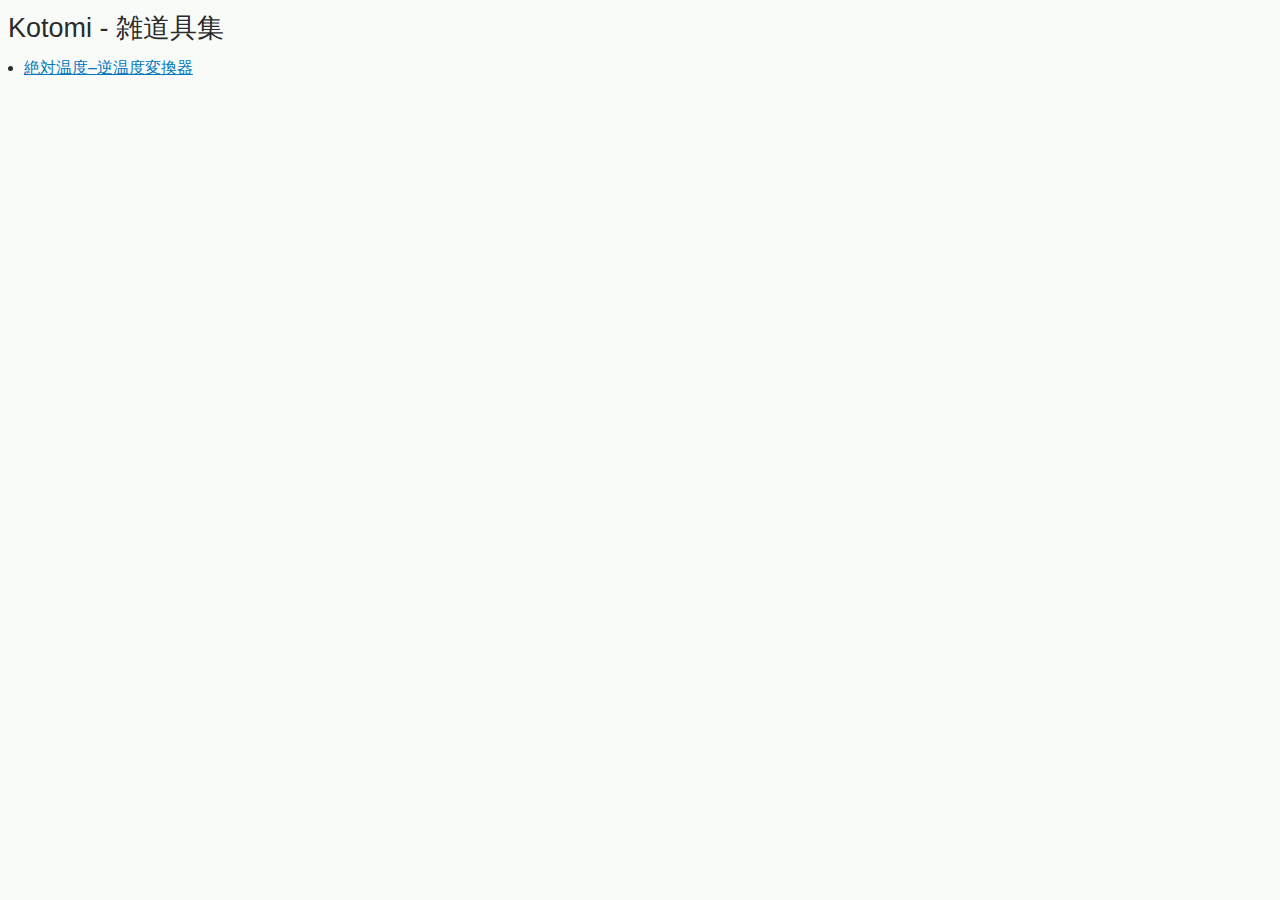
<file: index.html>
<!DOCTYPE html>
<html lang="ja">
    <head>
        <meta charset="utf-8">
        <link rel="stylesheet" href="style.css" type="text/css">
        <title>Kotomi - 雑道具集</title>
    </head>
    <body>
        <h2>Kotomi - 雑道具集</h2>
        <ul>
            <li><a href="temp_beta">絶対温度–逆温度変換器</a></li>
        </ul>
    </body>
</html>
</file>
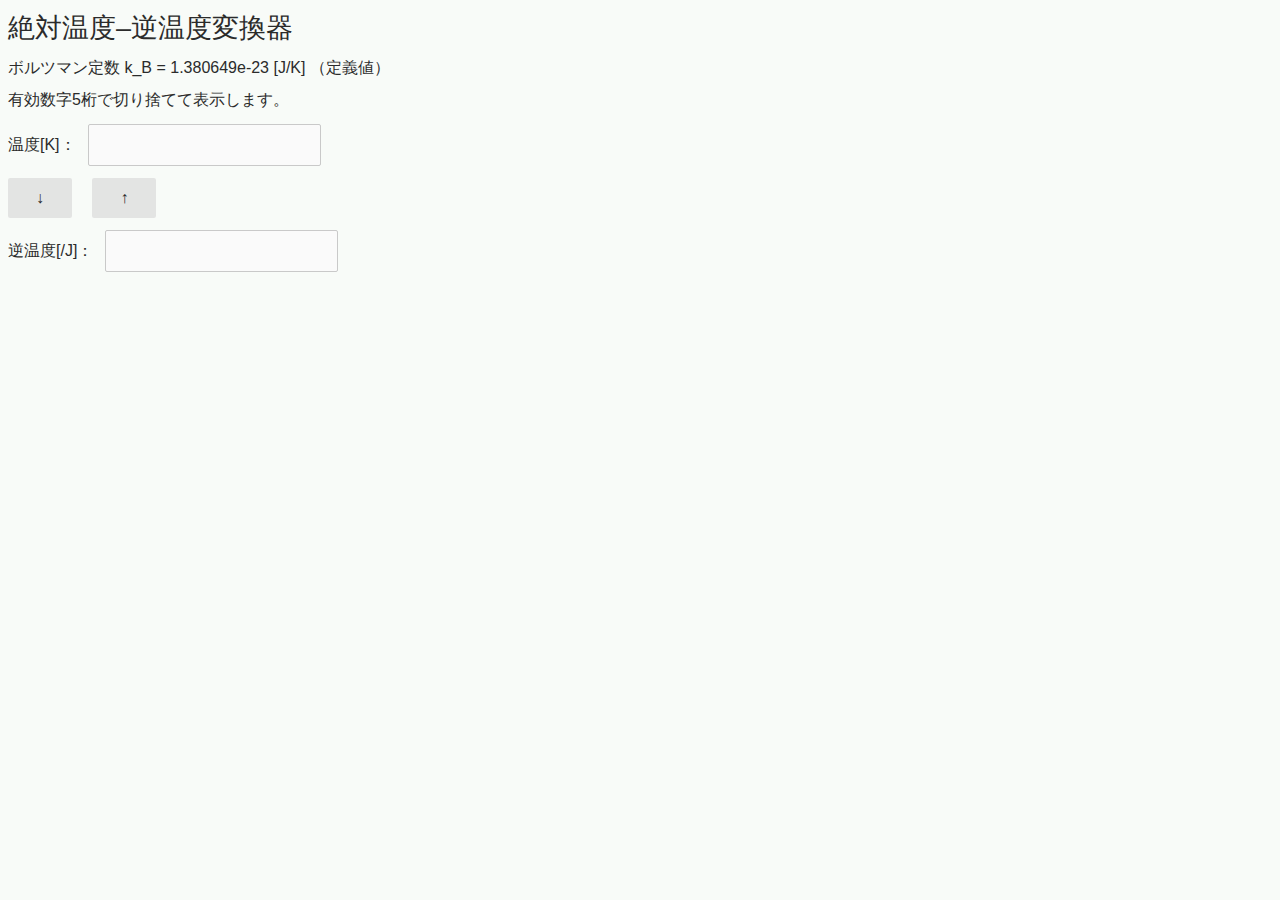
<file: temp_beta/index.html>
<!DOCTYPE html>
<html lang="ja">
    <head>
        <meta charset="utf-8">
        <link rel="stylesheet" href="../style.css" type="text/css">
        <title>絶対温度–逆温度変換器</title>
    </head>
    <body>
        <h2>絶対温度–逆温度変換器</h2>
        <p>ボルツマン定数 k_B = 1.380649e-23 [J/K] （定義値）</p>
        <p>有効数字5桁で切り捨てて表示します。</p>
        <label for="temp">温度[K]：</label><input type="number" name="temp" id="temp" step="any"><br>
        <input type="button" id="conv_temp_to_beta" value="　↓　">
        <input type="button" id="conv_beta_to_temp" value="　↑　"><br>
        <label for="beta">逆温度[/J]：</label><input type="number" name="beta" id="beta" step="any">
        <script src="main.js"></script>
    </body>
</html>
</file>
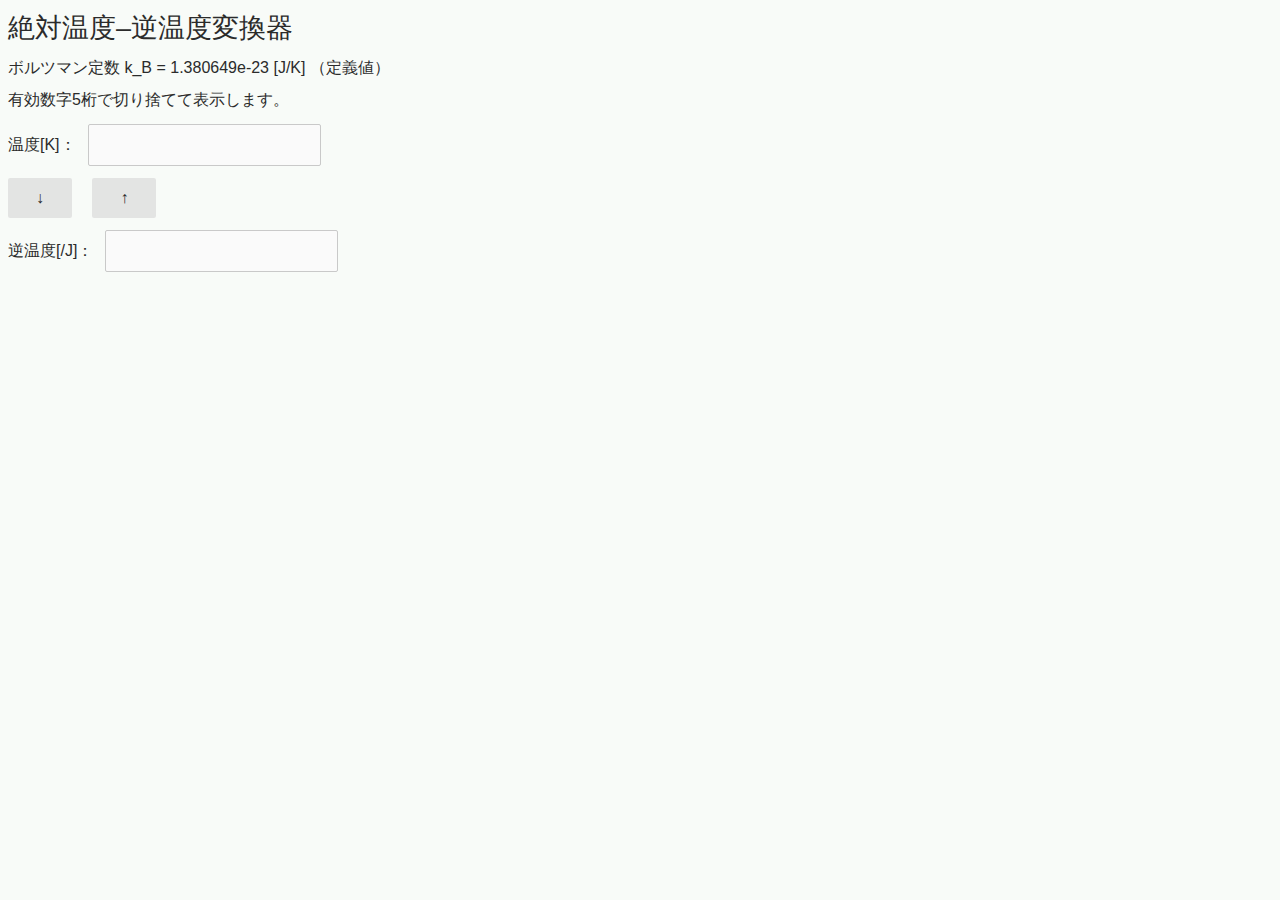
<file: temp_beta.html>
<!DOCTYPE html>
<html lang="ja">
    <head>
        <meta charset="utf-8">
        <link rel="stylesheet" href="style.css" type="text/css">
        <title>絶対温度–逆温度変換器</title>
    </head>
    <body>
        <h2>絶対温度–逆温度変換器</h2>
        <p>ボルツマン定数 k_B = 1.380649e-23 [J/K] （定義値）</p>
        <p>有効数字5桁で切り捨てて表示します。</p>
        <label for="temp">温度[K]：</label><input type="number" name="temp" id="temp" step="any"><br>
        <input type="button" id="conv_temp_to_beta" value="　↓　">
        <input type="button" id="conv_beta_to_temp" value="　↑　"><br>
        <label for="beta">逆温度[/J]：</label><input type="number" name="beta" id="beta" step="any">
        <script src="main.js"></script>
    </body>
</html>
</file>
<file: style.css>
@charset "UTF-8";
/*
  Flavor name: Tamaki
  Author: suzusime (tamagawajousuiro+git@gmail.com)
  Maintainers: suzusime
  mini.css version: v2.3.4
*/
@font-face {
  font-family: 'MyYuGothicM';
  font-weight: normal;
  src: local("YuGothic-Medium"), local("Yu Gothic Medium"), local("YuGothic-Regular"); }
@font-face {
  font-family: 'MyYuGothicM';
  font-weight: bold;
  src: local("YuGothic-Bold"), local("Yu Gothic"); }
/*
  Browsers resets and base typography.
*/
html {
  font-size: 16px; }

html, * {
  font-family: -apple-system, BlinkMacSystemFont, "Open Sans", "Segoe UI","Roboto", "Droid Sans","Helvetica Neue", Helvetica, Verdana, Arial, MyYuGothicM, YuGothic, sans-serif;
  line-height: 1.5;
  -webkit-text-size-adjust: 100%; }

* {
  font-size: 1rem; }

body {
  margin: 0;
  color: #2b2b2b;
  background: #f8fbf8; }

article, aside, section, figcaption, figure, main, details, menu {
  display: block; }

summary {
  display: list-item; }

abbr[title] {
  border-bottom: none;
  text-decoration: underline; }

audio, video {
  display: inline-block; }

svg:not(:root) {
  overflow: hidden; }

input {
  overflow: visible; }

img {
  max-width: 100%;
  height: auto; }

dfn {
  font-style: italic; }

h1, h2, h3, h4, h5, h6 {
  line-height: 1.2em;
  margin: 0.75rem 0.5rem;
  font-weight: 500; }
  h1 small, h2 small, h3 small, h4 small, h5 small, h6 small {
    color: #424242;
    display: block;
    margin-top: -0.25rem; }

h1 {
  font-size: 2rem; }

h2 {
  font-size: 1.6875rem; }

h3 {
  font-size: 1.4375rem; }

h4 {
  font-size: 1.1875rem; }

h5 {
  font-size: 1rem; }

h6 {
  font-size: 0.8125rem; }

p {
  margin: 0.5rem; }

ol, ul {
  margin: 0.5rem;
  padding-left: 1rem; }

b, strong {
  font-weight: 700; }

hr {
  box-sizing: content-box;
  border: 0;
  overflow: visible;
  line-height: 1.25em;
  margin: 0.5rem;
  height: 0.0625rem;
  background: linear-gradient(to right, #bdbdbd, #8c8c8c, #bdbdbd); }

blockquote {
  display: block;
  position: relative;
  font-style: italic;
  background: #eeeeee;
  margin: 0.5rem;
  padding: 0.5rem 0.5rem 1.5rem;
  border-left: 0.25rem solid #505050;
  border-radius: 0 0.125rem 0.125rem 0; }
  blockquote:after {
    position: absolute;
    font-style: normal;
    font-size: 0.875rem;
    color: #505050;
    left: 0.625rem;
    bottom: 0;
    content: "— " attr(cite); }

code, kbd, pre, samp {
  font-family: monospace, monospace; }

code {
  border-radius: 0.125rem;
  background: #e6e6e6;
  padding: 0.125rem 0.25rem; }

pre {
  overflow: auto;
  border-radius: 0 0.125rem 0.125rem 0;
  background: #e6e6e6;
  padding: 0.75rem;
  margin: 0.5rem;
  border-left: 0.25rem solid #1565c0; }

kbd {
  border-radius: 0.125rem;
  background: #0c0c0c;
  color: #fafafa;
  padding: 0.125rem 0.25rem; }

small, sup, sub {
  font-size: 0.75em; }

sup {
  top: -0.5em; }

sub {
  bottom: -0.25em; }

sup, sub {
  line-height: 0;
  position: relative;
  vertical-align: baseline; }

a {
  color: #0277bd;
  text-decoration: underline;
  opacity: 1;
  transition: opacity 0.3s; }
  a:visited {
    color: #01579b; }
  a:hover, a:focus {
    opacity: 0.75; }

figcaption {
  font-size: 0.8125rem;
  color: #424242; }

/*
  Definitions for the grid system.
*/
.container {
  margin: 0 auto;
  padding: 0 0.75rem; }

.row {
  box-sizing: border-box;
  display: -webkit-box;
  -webkit-box-flex: 0;
  -webkit-box-orient: horizontal;
  -webkit-box-direction: normal;
  display: -webkit-flex;
  display: flex;
  -webkit-flex: 0 1 auto;
  flex: 0 1 auto;
  -webkit-flex-flow: row wrap;
  flex-flow: row wrap; }

.col-sm,
[class^='col-sm-'],
[class^='col-sm-offset-'],
.row[class*='cols-sm-'] > * {
  box-sizing: border-box;
  -webkit-box-flex: 0;
  -webkit-flex: 0 0 auto;
  flex: 0 0 auto;
  padding: 0 0.25rem; }

.col-sm,
.row.cols-sm > * {
  -webkit-box-flex: 1;
  max-width: 100%;
  -webkit-flex-grow: 1;
  flex-grow: 1;
  -webkit-flex-basis: 0;
  flex-basis: 0; }

.col-sm-1,
.row.cols-sm-1 > * {
  max-width: 8.3333333333%;
  -webkit-flex-basis: 8.3333333333%;
  flex-basis: 8.3333333333%; }

.col-sm-2,
.row.cols-sm-2 > * {
  max-width: 16.6666666667%;
  -webkit-flex-basis: 16.6666666667%;
  flex-basis: 16.6666666667%; }

.col-sm-3,
.row.cols-sm-3 > * {
  max-width: 25%;
  -webkit-flex-basis: 25%;
  flex-basis: 25%; }

.col-sm-4,
.row.cols-sm-4 > * {
  max-width: 33.3333333333%;
  -webkit-flex-basis: 33.3333333333%;
  flex-basis: 33.3333333333%; }

.col-sm-5,
.row.cols-sm-5 > * {
  max-width: 41.6666666667%;
  -webkit-flex-basis: 41.6666666667%;
  flex-basis: 41.6666666667%; }

.col-sm-6,
.row.cols-sm-6 > * {
  max-width: 50%;
  -webkit-flex-basis: 50%;
  flex-basis: 50%; }

.col-sm-7,
.row.cols-sm-7 > * {
  max-width: 58.3333333333%;
  -webkit-flex-basis: 58.3333333333%;
  flex-basis: 58.3333333333%; }

.col-sm-8,
.row.cols-sm-8 > * {
  max-width: 66.6666666667%;
  -webkit-flex-basis: 66.6666666667%;
  flex-basis: 66.6666666667%; }

.col-sm-9,
.row.cols-sm-9 > * {
  max-width: 75%;
  -webkit-flex-basis: 75%;
  flex-basis: 75%; }

.col-sm-10,
.row.cols-sm-10 > * {
  max-width: 83.3333333333%;
  -webkit-flex-basis: 83.3333333333%;
  flex-basis: 83.3333333333%; }

.col-sm-11,
.row.cols-sm-11 > * {
  max-width: 91.6666666667%;
  -webkit-flex-basis: 91.6666666667%;
  flex-basis: 91.6666666667%; }

.col-sm-12,
.row.cols-sm-12 > * {
  max-width: 100%;
  -webkit-flex-basis: 100%;
  flex-basis: 100%; }

.col-sm-offset-0 {
  margin-left: 0; }

.col-sm-offset-1 {
  margin-left: 8.3333333333%; }

.col-sm-offset-2 {
  margin-left: 16.6666666667%; }

.col-sm-offset-3 {
  margin-left: 25%; }

.col-sm-offset-4 {
  margin-left: 33.3333333333%; }

.col-sm-offset-5 {
  margin-left: 41.6666666667%; }

.col-sm-offset-6 {
  margin-left: 50%; }

.col-sm-offset-7 {
  margin-left: 58.3333333333%; }

.col-sm-offset-8 {
  margin-left: 66.6666666667%; }

.col-sm-offset-9 {
  margin-left: 75%; }

.col-sm-offset-10 {
  margin-left: 83.3333333333%; }

.col-sm-offset-11 {
  margin-left: 91.6666666667%; }

.col-sm-normal {
  -webkit-order: initial;
  order: initial; }

.col-sm-first {
  -webkit-order: -999;
  order: -999; }

.col-sm-last {
  -webkit-order: 999;
  order: 999; }

@media screen and (min-width: 768px) {
  .col-md,
  [class^='col-md-'],
  [class^='col-md-offset-'], .row[class*='cols-md-'] > * {
    box-sizing: border-box;
    -webkit-box-flex: 0;
    -webkit-flex: 0 0 auto;
    flex: 0 0 auto;
    padding: 0 0.25rem; }

  .col-md,
  .row.cols-md > * {
    -webkit-box-flex: 1;
    max-width: 100%;
    -webkit-flex-grow: 1;
    flex-grow: 1;
    -webkit-flex-basis: 0;
    flex-basis: 0; }

  .col-md-1,
  .row.cols-md-1 > * {
    max-width: 8.3333333333%;
    -webkit-flex-basis: 8.3333333333%;
    flex-basis: 8.3333333333%; }

  .col-md-2,
  .row.cols-md-2 > * {
    max-width: 16.6666666667%;
    -webkit-flex-basis: 16.6666666667%;
    flex-basis: 16.6666666667%; }

  .col-md-3,
  .row.cols-md-3 > * {
    max-width: 25%;
    -webkit-flex-basis: 25%;
    flex-basis: 25%; }

  .col-md-4,
  .row.cols-md-4 > * {
    max-width: 33.3333333333%;
    -webkit-flex-basis: 33.3333333333%;
    flex-basis: 33.3333333333%; }

  .col-md-5,
  .row.cols-md-5 > * {
    max-width: 41.6666666667%;
    -webkit-flex-basis: 41.6666666667%;
    flex-basis: 41.6666666667%; }

  .col-md-6,
  .row.cols-md-6 > * {
    max-width: 50%;
    -webkit-flex-basis: 50%;
    flex-basis: 50%; }

  .col-md-7,
  .row.cols-md-7 > * {
    max-width: 58.3333333333%;
    -webkit-flex-basis: 58.3333333333%;
    flex-basis: 58.3333333333%; }

  .col-md-8,
  .row.cols-md-8 > * {
    max-width: 66.6666666667%;
    -webkit-flex-basis: 66.6666666667%;
    flex-basis: 66.6666666667%; }

  .col-md-9,
  .row.cols-md-9 > * {
    max-width: 75%;
    -webkit-flex-basis: 75%;
    flex-basis: 75%; }

  .col-md-10,
  .row.cols-md-10 > * {
    max-width: 83.3333333333%;
    -webkit-flex-basis: 83.3333333333%;
    flex-basis: 83.3333333333%; }

  .col-md-11,
  .row.cols-md-11 > * {
    max-width: 91.6666666667%;
    -webkit-flex-basis: 91.6666666667%;
    flex-basis: 91.6666666667%; }

  .col-md-12,
  .row.cols-md-12 > * {
    max-width: 100%;
    -webkit-flex-basis: 100%;
    flex-basis: 100%; }

  .col-md-offset-0 {
    margin-left: 0; }

  .col-md-offset-1 {
    margin-left: 8.3333333333%; }

  .col-md-offset-2 {
    margin-left: 16.6666666667%; }

  .col-md-offset-3 {
    margin-left: 25%; }

  .col-md-offset-4 {
    margin-left: 33.3333333333%; }

  .col-md-offset-5 {
    margin-left: 41.6666666667%; }

  .col-md-offset-6 {
    margin-left: 50%; }

  .col-md-offset-7 {
    margin-left: 58.3333333333%; }

  .col-md-offset-8 {
    margin-left: 66.6666666667%; }

  .col-md-offset-9 {
    margin-left: 75%; }

  .col-md-offset-10 {
    margin-left: 83.3333333333%; }

  .col-md-offset-11 {
    margin-left: 91.6666666667%; }

  .col-md-normal {
    -webkit-order: initial;
    order: initial; }

  .col-md-first {
    -webkit-order: -999;
    order: -999; }

  .col-md-last {
    -webkit-order: 999;
    order: 999; } }
@media screen and (min-width: 1280px) {
  .col-lg,
  [class^='col-lg-'],
  [class^='col-lg-offset-'],
  .row[class*='cols-lg-'] > * {
    box-sizing: border-box;
    -webkit-box-flex: 0;
    -webkit-flex: 0 0 auto;
    flex: 0 0 auto;
    padding: 0 0.25rem; }

  .col-lg,
  .row.cols-lg > * {
    -webkit-box-flex: 1;
    max-width: 100%;
    -webkit-flex-grow: 1;
    flex-grow: 1;
    -webkit-flex-basis: 0;
    flex-basis: 0; }

  .col-lg-1,
  .row.cols-lg-1 > * {
    max-width: 8.3333333333%;
    -webkit-flex-basis: 8.3333333333%;
    flex-basis: 8.3333333333%; }

  .col-lg-2,
  .row.cols-lg-2 > * {
    max-width: 16.6666666667%;
    -webkit-flex-basis: 16.6666666667%;
    flex-basis: 16.6666666667%; }

  .col-lg-3,
  .row.cols-lg-3 > * {
    max-width: 25%;
    -webkit-flex-basis: 25%;
    flex-basis: 25%; }

  .col-lg-4,
  .row.cols-lg-4 > * {
    max-width: 33.3333333333%;
    -webkit-flex-basis: 33.3333333333%;
    flex-basis: 33.3333333333%; }

  .col-lg-5,
  .row.cols-lg-5 > * {
    max-width: 41.6666666667%;
    -webkit-flex-basis: 41.6666666667%;
    flex-basis: 41.6666666667%; }

  .col-lg-6,
  .row.cols-lg-6 > * {
    max-width: 50%;
    -webkit-flex-basis: 50%;
    flex-basis: 50%; }

  .col-lg-7,
  .row.cols-lg-7 > * {
    max-width: 58.3333333333%;
    -webkit-flex-basis: 58.3333333333%;
    flex-basis: 58.3333333333%; }

  .col-lg-8,
  .row.cols-lg-8 > * {
    max-width: 66.6666666667%;
    -webkit-flex-basis: 66.6666666667%;
    flex-basis: 66.6666666667%; }

  .col-lg-9,
  .row.cols-lg-9 > * {
    max-width: 75%;
    -webkit-flex-basis: 75%;
    flex-basis: 75%; }

  .col-lg-10,
  .row.cols-lg-10 > * {
    max-width: 83.3333333333%;
    -webkit-flex-basis: 83.3333333333%;
    flex-basis: 83.3333333333%; }

  .col-lg-11,
  .row.cols-lg-11 > * {
    max-width: 91.6666666667%;
    -webkit-flex-basis: 91.6666666667%;
    flex-basis: 91.6666666667%; }

  .col-lg-12,
  .row.cols-lg-12 > * {
    max-width: 100%;
    -webkit-flex-basis: 100%;
    flex-basis: 100%; }

  .col-lg-offset-0 {
    margin-left: 0; }

  .col-lg-offset-1 {
    margin-left: 8.3333333333%; }

  .col-lg-offset-2 {
    margin-left: 16.6666666667%; }

  .col-lg-offset-3 {
    margin-left: 25%; }

  .col-lg-offset-4 {
    margin-left: 33.3333333333%; }

  .col-lg-offset-5 {
    margin-left: 41.6666666667%; }

  .col-lg-offset-6 {
    margin-left: 50%; }

  .col-lg-offset-7 {
    margin-left: 58.3333333333%; }

  .col-lg-offset-8 {
    margin-left: 66.6666666667%; }

  .col-lg-offset-9 {
    margin-left: 75%; }

  .col-lg-offset-10 {
    margin-left: 83.3333333333%; }

  .col-lg-offset-11 {
    margin-left: 91.6666666667%; }

  .col-lg-normal {
    -webkit-order: initial;
    order: initial; }

  .col-lg-first {
    -webkit-order: -999;
    order: -999; }

  .col-lg-last {
    -webkit-order: 999;
    order: 999; } }
/*
  Definitions for forms and input elements.
*/
form {
  background: #eeeeee;
  border: 0.0625rem solid #c9c9c9;
  margin: 0.5rem;
  padding: 0.75rem 0.5rem 1.125rem; }

fieldset {
  border: 0.0625rem solid #d0d0d0;
  border-radius: 0.125rem;
  margin: 0.125rem;
  padding: 0.5rem; }

legend {
  box-sizing: border-box;
  display: table;
  max-width: 100%;
  white-space: normal;
  font-weight: 700;
  font-size: 0.875rem;
  padding: 0.125rem 0.25rem; }

label {
  padding: 0.25rem 0.5rem; }

.input-group {
  display: inline-block; }
  .input-group.fluid {
    display: -webkit-box;
    -webkit-box-pack: justify;
    display: -webkit-flex;
    display: flex;
    -webkit-align-items: center;
    align-items: center;
    -webkit-justify-content: center;
    justify-content: center; }
    .input-group.fluid > input {
      -webkit-box-flex: 1;
      max-width: 100%;
      -webkit-flex-grow: 1;
      flex-grow: 1;
      -webkit-flex-basis: 0px;
      flex-basis: 0px; }

@media screen and (max-width: 767px) {
  .input-group.fluid {
    -webkit-box-orient: vertical;
    -webkit-align-items: stretch;
    align-items: stretch;
    -webkit-flex-direction: column;
    flex-direction: column; } }
.input-group.vertical {
  display: -webkit-box;
  -webkit-box-orient: vertical;
  -webkit-box-pack: justify;
  display: -webkit-flex;
  display: flex;
  -webkit-flex-direction: column;
  flex-direction: column;
  -webkit-align-items: stretch;
  align-items: stretch;
  -webkit-justify-content: center;
  justify-content: center; }
  .input-group.vertical > input {
    -webkit-box-flex: 1;
    max-width: 100%;
    -webkit-flex-grow: 1;
    flex-grow: 1;
    -webkit-flex-basis: 0px;
    flex-basis: 0px; }

[type="number"]::-webkit-inner-spin-button, [type="number"]::-webkit-outer-spin-button {
  height: auto; }

textarea {
  overflow: auto; }

[type="search"] {
  -webkit-appearance: textfield;
  outline-offset: -2px; }

[type="search"]::-webkit-search-cancel-button,
[type="search"]::-webkit-search-decoration {
  -webkit-appearance: none; }

input:not([type]), [type="text"], [type="email"], [type="number"], [type="search"],
[type="password"], [type="url"], [type="tel"], textarea, select {
  box-sizing: border-box;
  background: #fafafa;
  color: #2b2b2b;
  border: 0.0625rem solid #c9c9c9;
  border-radius: 0.125rem;
  margin: 0.25rem;
  padding: 0.5rem 0.75rem; }

input:not([type="button"]):not([type="submit"]):not([type="reset"]):hover, input:not([type="button"]):not([type="submit"]):not([type="reset"]):focus, textarea:hover, textarea:focus, select:hover, select:focus {
  border-color: #0288d1;
  box-shadow: none; }
input:not([type="button"]):not([type="submit"]):not([type="reset"]):invalid, input:not([type="button"]):not([type="submit"]):not([type="reset"]):focus:invalid, textarea:invalid, textarea:focus:invalid, select:invalid, select:focus:invalid {
  border-color: #d32f2f;
  box-shadow: none; }
input:not([type="button"]):not([type="submit"]):not([type="reset"])[readonly], textarea[readonly], select[readonly] {
  background: #e5e5e5;
  border-color: #c9c9c9; }

select:not([multiple]) {
  padding-right: 1.5rem;
  background: url('data:image/svg+xml, <svg xmlns="http://www.w3.org/2000/svg" viewBox="0 0 1 1.5"><path fill="%232b2b2b" d="M.25.75h.5L.5 1"/></svg>') no-repeat right;
  background-color: #fafafa;
  -webkit-appearance: none;
  -moz-appearance: none;
  appearance: none; }
  select:not([multiple])[readonly] {
    background-color: #e5e5e5; }

::-webkit-input-placeholder {
  opacity: 1;
  color: #616161; }

::-moz-placeholder {
  opacity: 1;
  color: #616161; }

::-ms-placeholder {
  opacity: 1;
  color: #616161; }

::placeholder {
  opacity: 1;
  color: #616161; }

button::-moz-focus-inner, [type="button"]::-moz-focus-inner, [type="reset"]::-moz-focus-inner, [type="submit"]::-moz-focus-inner {
  border-style: none;
  padding: 0; }

button, html [type="button"], [type="reset"], [type="submit"] {
  -webkit-appearance: button; }

button {
  overflow: visible;
  text-transform: none; }

button, [type="button"], [type="submit"], [type="reset"],
a.button, label.button, .button,
a[role="button"], label[role="button"], [role="button"] {
  display: inline-block;
  background: rgba(220, 220, 220, 0.75);
  color: #2b2b2b;
  border: 0;
  border-radius: 0.125rem;
  padding: 0.5rem 0.75rem;
  margin: 0.5rem;
  text-decoration: none;
  transition: background 0.3s;
  cursor: pointer; }
  button:hover, button:focus, [type="button"]:hover, [type="button"]:focus, [type="submit"]:hover, [type="submit"]:focus, [type="reset"]:hover, [type="reset"]:focus,
  a.button:hover,
  a.button:focus, label.button:hover, label.button:focus, .button:hover, .button:focus,
  a[role="button"]:hover,
  a[role="button"]:focus, label[role="button"]:hover, label[role="button"]:focus, [role="button"]:hover, [role="button"]:focus {
    background: gainsboro;
    opacity: 1; }

input:disabled, input[disabled], textarea:disabled, textarea[disabled], select:disabled, select[disabled], button:disabled, button[disabled], .button:disabled, .button[disabled], [role="button"]:disabled, [role="button"][disabled] {
  cursor: not-allowed;
  opacity: 0.75; }

input[type="file"] {
  border: 0;
  height: 1px;
  width: 1px;
  margin: -1px;
  overflow: hidden;
  padding: 0;
  position: absolute;
  clip: rect(0 0 0 0);
  -webkit-clip-path: inset(100%);
  clip-path: inset(100%); }

.button-group {
  display: -webkit-box;
  display: -webkit-flex;
  display: flex;
  border: 0.0625rem solid #bdbdbd;
  border-radius: 0.125rem;
  margin: 0.5rem; }
  .button-group > button, .button-group [type="button"], .button-group > [type="submit"], .button-group > [type="reset"], .button-group > .button, .button-group > [role="button"] {
    margin: 0;
    -webkit-box-flex: 1;
    max-width: 100%;
    -webkit-flex: 1 1 auto;
    flex: 1 1 auto;
    text-align: center;
    border: 0;
    border-radius: 0; }
  .button-group > :not(:first-child) {
    border-left: 0.0625rem solid #bdbdbd; }

@media screen and (max-width: 767px) {
  .button-group {
    -webkit-box-orient: vertical;
    -webkit-flex-direction: column;
    flex-direction: column; }
    .button-group > :not(:first-child) {
      border: 0;
      border-top: 0.0625rem solid #bdbdbd; } }
[type="checkbox"], [type="radio"] {
  height: 1px;
  width: 1px;
  margin: -1px;
  overflow: hidden;
  position: absolute;
  clip: rect(0 0 0 0);
  -webkit-clip-path: inset(100%);
  clip-path: inset(100%); }

.input-group [type="checkbox"] + label, .input-group [type="radio"] + label {
  position: relative;
  margin-left: 1.25rem;
  cursor: pointer; }
  .input-group [type="checkbox"] + label:before, .input-group [type="radio"] + label:before {
    display: inline-block;
    position: absolute;
    bottom: 0.375rem;
    left: 0;
    width: 1rem;
    height: 1rem;
    content: '';
    border: 0.0625rem solid #bdbdbd;
    border-radius: 0.125rem;
    background: #fafafa;
    color: #2b2b2b;
    margin-left: -1.25rem; }
  .input-group [type="checkbox"] + label:hover:before, .input-group [type="checkbox"] + label:focus:before, .input-group [type="radio"] + label:hover:before, .input-group [type="radio"] + label:focus:before {
    border-color: #0288d1; }
.input-group [type="checkbox"]:focus + label:before, .input-group [type="radio"]:focus + label:before {
  border-color: #0288d1; }
.input-group [type="radio"] + label:before, .input-group [type="radio"] + label:after {
  border-radius: 50%; }
.input-group [type="checkbox"][disabled] + label, .input-group [type="radio"][disabled] + label,
.input-group [type="checkbox"]:disabled + label, .input-group [type="radio"]:disabled + label {
  cursor: not-allowed; }
  .input-group [type="checkbox"][disabled] + label:before, .input-group [type="checkbox"][disabled] + label:after, .input-group [type="radio"][disabled] + label:before, .input-group [type="radio"][disabled] + label:after,
  .input-group [type="checkbox"]:disabled + label:before,
  .input-group [type="checkbox"]:disabled + label:after, .input-group [type="radio"]:disabled + label:before, .input-group [type="radio"]:disabled + label:after {
    opacity: 0.75; }
.input-group [type="checkbox"]:checked + label:after, .input-group [type="radio"]:checked + label:after {
  position: absolute;
  background: #2b2b2b;
  content: '';
  margin-left: -1.25rem;
  bottom: 0.625rem;
  left: 0.25rem;
  width: 0.625rem;
  height: 0.625rem; }

.input-group [type="checkbox"] + label.switch:before, .input-group [type="radio"] + label.switch:before {
  bottom: 0.5rem;
  width: 1.75rem;
  height: 0.875rem;
  border: 0;
  border-radius: 0.5rem;
  background: #c9c9c9;
  margin-left: -2.375rem; }
.input-group [type="checkbox"] + label.switch:after, .input-group [type="radio"] + label.switch:after {
  display: inline-block;
  content: '';
  position: absolute;
  left: 0;
  width: 1.25rem;
  height: 1.25rem;
  background: #e0e0e0;
  border-radius: 100%;
  bottom: 0.3125rem;
  margin-left: -3rem;
  transition: left 0.3s; }
.input-group [type="checkbox"]:checked + label.switch:before, .input-group [type="radio"]:checked + label.switch:before {
  background: #dcdcdc; }
.input-group [type="checkbox"]:checked + label.switch:after, .input-group [type="radio"]:checked + label.switch:after {
  left: 1.75rem;
  width: 1.25rem;
  height: 1.25rem;
  bottom: 0.3125rem;
  margin-left: -3rem;
  background: #0277bd; }

/*
  Custom elements for forms and input elements.
*/
button.primary, [type="button"].primary, [type="submit"].primary,
[type="reset"].primary, .button.primary, [role="button"].primary {
  background: rgba(2, 119, 189, 0.9);
  color: #fafafa; }
  button.primary:hover, button.primary:focus, [type="button"].primary:hover, [type="button"].primary:focus, [type="submit"].primary:hover, [type="submit"].primary:focus,
  [type="reset"].primary:hover,
  [type="reset"].primary:focus, .button.primary:hover, .button.primary:focus, [role="button"].primary:hover, [role="button"].primary:focus {
    background: #0277bd; }

button.secondary, [type="button"].secondary, [type="submit"].secondary,
[type="reset"].secondary, .button.secondary, [role="button"].secondary {
  background: rgba(198, 40, 40, 0.9);
  color: #fafafa; }
  button.secondary:hover, button.secondary:focus, [type="button"].secondary:hover, [type="button"].secondary:focus, [type="submit"].secondary:hover, [type="submit"].secondary:focus,
  [type="reset"].secondary:hover,
  [type="reset"].secondary:focus, .button.secondary:hover, .button.secondary:focus, [role="button"].secondary:hover, [role="button"].secondary:focus {
    background: #c62828; }

button.tertiary, [type="button"].tertiary, [type="submit"].tertiary,
[type="reset"].tertiary, .button.tertiary, [role="button"].tertiary {
  background: rgba(95, 145, 51, 0.9);
  color: #fafafa; }
  button.tertiary:hover, button.tertiary:focus, [type="button"].tertiary:hover, [type="button"].tertiary:focus, [type="submit"].tertiary:hover, [type="submit"].tertiary:focus,
  [type="reset"].tertiary:hover,
  [type="reset"].tertiary:focus, .button.tertiary:hover, .button.tertiary:focus, [role="button"].tertiary:hover, [role="button"].tertiary:focus {
    background: #5f9133; }

button.inverse, [type="button"].inverse, [type="submit"].inverse,
[type="reset"].inverse, .button.inverse, [role="button"].inverse {
  background: rgba(12, 12, 12, 0.9);
  color: #fafafa; }
  button.inverse:hover, button.inverse:focus, [type="button"].inverse:hover, [type="button"].inverse:focus, [type="submit"].inverse:hover, [type="submit"].inverse:focus,
  [type="reset"].inverse:hover,
  [type="reset"].inverse:focus, .button.inverse:hover, .button.inverse:focus, [role="button"].inverse:hover, [role="button"].inverse:focus {
    background: #0c0c0c; }

button.small, [type="button"].small, [type="submit"].small,
[type="reset"].small, .button.small, [role="button"].small {
  border-radius: 0.0625rem;
  padding: 0.25rem 0.375rem; }

button.large, [type="button"].large, [type="submit"].large,
[type="reset"].large, .button.large, [role="button"].large {
  border-radius: 0.25rem;
  padding: 0.75rem 1.125rem; }

/*
  Definitions for navigation elements.
*/
header {
  display: block;
  height: 2.75rem;
  background: #d3381c;
  color: #ffffff;
  padding: 0.125rem 0.5rem;
  box-shadow: 0px 0px 14px 2px #afafb0;
  white-space: nowrap;
  overflow-x: auto;
  overflow-y: hidden; }
  header .logo {
    color: #ffffff;
    font-size: 1.75rem;
    line-height: 1.3125em;
    margin: 0.0625rem 0.375rem 0.0625rem 0.0625rem;
    transition: opacity 0.3s; }
  header button, header [type="button"],
  header a.button, header label.button, header .button,
  header a[role="button"], header label[role="button"], header [role="button"] {
    background: #d3381c;
    color: #ffffff;
    vertical-align: top;
    margin: 0.125rem 0; }
    header button:hover, header button:focus, header [type="button"]:hover, header [type="button"]:focus,
    header a.button:hover,
    header a.button:focus, header label.button:hover, header label.button:focus, header .button:hover, header .button:focus,
    header a[role="button"]:hover,
    header a[role="button"]:focus, header label[role="button"]:hover, header label[role="button"]:focus, header [role="button"]:hover, header [role="button"]:focus {
      background: #8f2e14; }
  header .logo, header a.button, header a[role="button"] {
    text-decoration: none; }
  header.row {
    box-sizing: content-box; }

nav {
  display: block;
  background: #eceff1;
  border: 0.0625rem solid #c9c9c9;
  margin: 0.5rem;
  padding: 0.75rem 1rem; }
  nav a, nav a:visited {
    display: block;
    color: #145caf;
    text-decoration: none; }
  nav .sublink-1 {
    padding-left: 1rem;
    position: relative; }
    nav .sublink-1:before {
      position: absolute;
      left: 0.1875rem;
      top: -0.0625rem;
      content: '';
      height: 100%;
      border: 0.0625rem solid #bdbdbd;
      border-left: 0; }
  nav .sublink-2 {
    padding-left: 2rem;
    position: relative; }
    nav .sublink-2:before {
      position: absolute;
      left: 0.1875rem;
      top: -0.0625rem;
      content: '';
      height: 100%;
      border: 0.0625rem solid #bdbdbd;
      border-left: 0; }

footer {
  display: block;
  background: #192024;
  color: #f5f5f5;
  margin: 1rem 0 0;
  padding: 1.5rem 0.5rem 0.75rem;
  font-size: 0.875rem; }
  footer a, footer a:visited {
    color: #0288d1; }

header.sticky, footer.sticky {
  position: -webkit-sticky;
  position: sticky;
  z-index: 1101; }

header.sticky {
  top: 0; }

footer.sticky {
  bottom: 0; }

.drawer-toggle:before {
  position: relative;
  top: 0.4375rem;
  font-family: sans-serif;
  font-size: 2.5rem;
  line-height: 0.125;
  content: '\2261'; }

.drawer {
  display: block;
  box-sizing: border-box;
  position: fixed;
  top: 0;
  width: 320px;
  height: 100vh;
  overflow-y: auto;
  background: #eceff1;
  border: 0.0625rem solid #c9c9c9;
  margin: 0;
  z-index: 1110; }
  .drawer:not(.right) {
    left: -320px;
    transition: left 0.3s; }
  .drawer.right {
    right: -320px;
    transition: right 0.3s; }
  .drawer .close {
    position: absolute;
    top: 0.75rem;
    right: 0.25rem;
    z-index: 1111;
    padding: 0; }

@media screen and (max-width: 320px) {
  .drawer {
    width: 100%; } }
@media screen and (min-width: 768px) {
  .drawer:not(.persistent) {
    position: static;
    height: 100%;
    z-index: 1100; }
    .drawer:not(.persistent) .close {
      display: none; }

  .drawer-toggle:not(.persistent) {
    display: none; } }
:checked + .drawer:not(.right) {
  left: 0; }

:checked + .drawer.right {
  right: 0; }

/*
  Definitions for the responsive table component.
*/
table {
  border-collapse: separate;
  border-spacing: 0;
  border: 0.0625rem solid #c9c9c9;
  margin: 0 auto; }
  table caption {
    font-size: 1.5rem;
    margin: 0.5rem; }
  table tr {
    padding: 0.5rem; }
  table th, table td {
    padding: 0.625rem;
    border-left: 0.0625rem solid #c9c9c9;
    border-top: 0.0625rem solid #c9c9c9; }
  table td {
    background: #fafafa; }
  table thead th {
    border-top: 0; }
  table th {
    background: #e6e6e6; }
  table th:first-child, table td:first-child {
    border-left: 0; }

@media screen and (max-width: 767px) {
  table:not(.preset) {
    border-collapse: collapse;
    border: 0;
    width: 100%; }
    table:not(.preset) thead, table:not(.preset) th {
      border: 0;
      height: 1px;
      width: 1px;
      margin: -1px;
      overflow: hidden;
      padding: 0;
      position: absolute;
      clip: rect(0 0 0 0);
      -webkit-clip-path: inset(100%);
      clip-path: inset(100%); }
    table:not(.preset) tr {
      display: block;
      border: 0.0625rem solid #c9c9c9;
      background: #fafafa;
      margin-bottom: 0.625rem; }
    table:not(.preset) td {
      display: block;
      border: 0;
      border-bottom: 0.0625rem solid #c9c9c9;
      text-align: right; }
    table:not(.preset) td:before {
      content: attr(data-label);
      float: left;
      font-weight: 700; }
    table:not(.preset) td:last-child {
      border-bottom: 0; } }
@media screen and (min-width: 768px) {
  table.horizontal, table.scrollable {
    display: -webkit-box;
    -webkit-box-flex: 0;
    -webkit-box-orient: horizontal;
    -webkit-box-direction: normal;
    display: -webkit-flex;
    display: flex;
    -webkit-flex: 0 1 auto;
    flex: 0 1 auto;
    -webkit-flex-flow: row wrap;
    flex-flow: row wrap;
    padding: 0.5rem; }
    table.horizontal caption, table.scrollable caption {
      -webkit-box-flex: 1;
      max-width: 100%;
      -webkit-flex: 0 0 100%;
      flex: 0 0 100%; }
    table.horizontal thead, table.horizontal tbody, table.scrollable thead, table.scrollable tbody {
      display: -webkit-box;
      -webkit-box-flex: 0;
      -webkit-box-orient: horizontal;
      -webkit-box-direction: normal;
      display: -webkit-flex;
      display: flex; }
    table.horizontal thead, table.scrollable thead {
      z-index: 999; }
    table.horizontal tr, table.scrollable tr {
      display: -webkit-box;
      display: -webkit-flex;
      display: flex; }

  table.horizontal thead, table.horizontal tbody {
    -webkit-flex-flow: row nowrap;
    flex-flow: row nowrap; }
  table.horizontal tbody {
    overflow: auto;
    -webkit-box-pack: justify;
    -webkit-justify-content: space-between;
    justify-content: space-between;
    -webkit-flex: 1 0 0;
    flex: 1 0 0; }
  table.horizontal tr {
    -webkit-box-flex: 1;
    -webkit-box-orient: vertical;
    -webkit-box-direction: normal;
    -webkit-flex-direction: column;
    flex-direction: column;
    -webkit-flex: 1 0 auto;
    flex: 1 0 auto; }
  table.horizontal th, table.horizontal td {
    width: 100%;
    border: 0.0625rem solid #c9c9c9; }
    table.horizontal th:not(:first-child), table.horizontal td:not(:first-child) {
      border-top: 0; }
  table.horizontal th {
    text-align: right; }
  table.horizontal thead tr:first-child {
    padding-left: 0; }
  table.horizontal tbody tr:first-child > td {
    padding-left: 1.25rem; }

  table.scrollable {
    overflow: auto;
    max-height: 400px;
    border: 0;
    padding-top: 0; }
    table.scrollable thead, table.scrollable tbody {
      -webkit-box-flex: 1;
      max-width: 100%;
      -webkit-flex-flow: row wrap;
      flex-flow: row wrap;
      -webkit-flex: 0 0 100%;
      flex: 0 0 100%;
      border: 0.0625rem solid #c9c9c9; }
    table.scrollable tbody {
      border-top: 0;
      margin-top: -0.0625rem; }
    table.scrollable tr {
      -webkit-box-flex: 0;
      -webkit-box-orient: horizontal;
      -webkit-box-direction: normal;
      -webkit-flex-flow: row wrap;
      flex-flow: row wrap;
      -webkit-flex: 0 0 100%;
      flex: 0 0 100%;
      padding: 0; }
    table.scrollable th, table.scrollable td {
      -webkit-box-flex: 1;
      -webkit-flex: 1 0 0%;
      flex: 1 0 0%;
      overflow: hidden;
      text-overflow: ellipsis; }
    table.scrollable thead {
      position: sticky;
      top: 0; } }
@media screen and (max-width: 767px) {
  table.horizontal.preset, table.scrollable.preset {
    display: -webkit-box;
    -webkit-box-flex: 0;
    -webkit-box-orient: horizontal;
    -webkit-box-direction: normal;
    display: -webkit-flex;
    display: flex;
    -webkit-flex: 0 1 auto;
    flex: 0 1 auto;
    -webkit-flex-flow: row wrap;
    flex-flow: row wrap;
    padding: 0.5rem; }
    table.horizontal.preset caption, table.scrollable.preset caption {
      -webkit-box-flex: 1;
      max-width: 100%;
      -webkit-flex: 0 0 100%;
      flex: 0 0 100%; }
    table.horizontal.preset thead, table.horizontal.preset tbody, table.scrollable.preset thead, table.scrollable.preset tbody {
      display: -webkit-box;
      -webkit-box-flex: 0;
      -webkit-box-orient: horizontal;
      -webkit-box-direction: normal;
      display: -webkit-flex;
      display: flex; }
    table.horizontal.preset thead, table.scrollable.preset thead {
      z-index: 999; }
    table.horizontal.preset tr, table.scrollable.preset tr {
      display: -webkit-box;
      display: -webkit-flex;
      display: flex; }

  table.horizontal.preset thead, table.horizontal.preset tbody {
    -webkit-flex-flow: row nowrap;
    flex-flow: row nowrap; }
  table.horizontal.preset tbody {
    overflow: auto;
    -webkit-box-pack: justify;
    -webkit-justify-content: space-between;
    justify-content: space-between;
    -webkit-flex: 1 0 0;
    flex: 1 0 0; }
  table.horizontal.preset tr {
    -webkit-box-flex: 1;
    -webkit-box-orient: vertical;
    -webkit-box-direction: normal;
    -webkit-flex-direction: column;
    flex-direction: column;
    -webkit-flex: 1 0 auto;
    flex: 1 0 auto; }
  table.horizontal.preset th, table.horizontal.preset td {
    width: 100%;
    border: 0.0625rem solid #c9c9c9; }
    table.horizontal.preset th:not(:first-child), table.horizontal.preset td:not(:first-child) {
      border-top: 0; }
  table.horizontal.preset th {
    text-align: right; }
  table.horizontal.preset thead tr:first-child {
    padding-left: 0; }
  table.horizontal.preset tbody tr:first-child > td {
    padding-left: 1.25rem; }

  table.scrollable.preset {
    overflow: auto;
    max-height: 400px;
    border: 0;
    padding-top: 0; }
    table.scrollable.preset thead, table.scrollable.preset tbody {
      -webkit-box-flex: 1;
      max-width: 100%;
      -webkit-flex-flow: row wrap;
      flex-flow: row wrap;
      -webkit-flex: 0 0 100%;
      flex: 0 0 100%;
      border: 0.0625rem solid #c9c9c9; }
    table.scrollable.preset tbody {
      border-top: 0;
      margin-top: -0.0625rem; }
    table.scrollable.preset tr {
      -webkit-box-flex: 0;
      -webkit-box-orient: horizontal;
      -webkit-box-direction: normal;
      -webkit-flex-flow: row wrap;
      flex-flow: row wrap;
      -webkit-flex: 0 0 100%;
      flex: 0 0 100%;
      padding: 0; }
    table.scrollable.preset th, table.scrollable.preset td {
      -webkit-box-flex: 1;
      -webkit-flex: 1 0 0%;
      flex: 1 0 0%;
      overflow: hidden;
      text-overflow: ellipsis; }
    table.scrollable.preset thead {
      position: sticky;
      top: 0; } }
table.striped tr:nth-of-type(2n) > td {
  background: #e5e5e5; }

@media screen and (max-width: 767px) {
  table.striped:not(.preset) tr:nth-of-type(2n) {
    background: #e5e5e5; } }
/*
  Definitions for cards and containers.
*/
.card {
  display: -webkit-box;
  -webkit-box-orient: vertical;
  -webkit-box-pack: justify;
  -webkit-box-align: center;
  display: -webkit-flex;
  display: flex;
  -webkit-flex-direction: column;
  flex-direction: column;
  -webkit-justify-content: space-between;
  justify-content: space-between;
  -webkit-align-self: center;
  align-self: center;
  position: relative;
  width: 100%;
  background: #fafafa;
  border: 0.0625rem solid #acacac;
  margin: 0.5rem;
  overflow: hidden; }
  .card > .section {
    box-sizing: border-box;
    margin: 0;
    border: 0;
    border-radius: 0;
    border-bottom: 0.0625rem solid #c9c9c9;
    padding: 0.5rem;
    width: 100%; }
    .card > .section.media {
      height: 200px;
      padding: 0;
      -o-object-fit: cover;
      object-fit: cover; }
  .card > .section:last-child {
    border-bottom: 0; }

@media screen and (min-width: 320px) {
  .card {
    max-width: 320px; } }
/*
  Custom elements for cards and containers.
*/
@media screen and (min-width: 480px) {
  .card.large {
    max-width: 480px; } }
@media screen and (min-width: 240px) {
  .card.small {
    max-width: 240px; } }
.card.fluid {
  max-width: 100%;
  width: auto; }

.card.warning {
  background: #ffca28;
  border: 0.0625rem solid #e8b825; }
  .card.warning > .section {
    border-bottom: 0.0625rem solid #e8b825; }
  .card.warning > .section:last-child {
    border-bottom: 0; }

.card.error {
  background: #b71c1c;
  color: #fafafa;
  border: 0.0625rem solid #a71a1a; }
  .card.error > .section {
    border-bottom: 0.0625rem solid #a71a1a; }
  .card.error > .section:last-child {
    border-bottom: 0; }

.card > .section.dark {
  background: #e0e0e0; }

.card > .section.darker {
  background: #bdbdbd; }

.card > .section.double-padded {
  padding: 0.75rem; }

/*
  Definitions for tabs/horizontal accordions.
*/
.tabs {
  width: 100%;
  opacity: 1;
  display: -webkit-box;
  -webkit-box-pack: justify;
  display: -webkit-flex;
  display: flex;
  -webkit-justify-content: space-between;
  justify-content: space-between;
  -webkit-flex-wrap: wrap;
  flex-wrap: wrap; }
  .tabs > label {
    -webkit-box-flex: 1;
    -webkit-flex-grow: 1;
    flex-grow: 1;
    -webkit-order: 1;
    order: 1;
    display: inline-block;
    height: 1.5rem;
    cursor: pointer;
    transition: background 0.3s;
    background: #e6e6e6;
    border: 0.0625rem solid #bdbdbd;
    padding: 0.75rem; }
    .tabs > label:hover, .tabs > label:focus {
      background: rgba(230, 230, 230, 0.8); }
  .tabs > [type="radio"], .tabs > [type="checkbox"] {
    display: none;
    visibility: hidden; }
  .tabs > label + div {
    -webkit-flex-basis: auto;
    flex-basis: auto;
    -webkit-order: 2;
    order: 2;
    height: 1px;
    width: 1px;
    margin: -1px;
    overflow: hidden;
    position: absolute;
    clip: rect(0 0 0 0);
    -webkit-clip-path: inset(100%);
    clip-path: inset(100%);
    -webkit-transform: scaleY(0);
    transform: scaleY(0);
    -webkit-transform-origin: top;
    transform-origin: top;
    transition: -webkit-transform 0.3s, transform 0.3s; }
  .tabs > label:not(:first-of-type) {
    border-left: 0; }
  .tabs > :checked + label {
    background: #eeeeee;
    border-bottom-color: #0277bd; }
    .tabs > :checked + label:hover, .tabs > :checked + label:focus {
      background: rgba(238, 238, 238, 0.8); }
  .tabs > :checked + label + div {
    box-sizing: border-box;
    position: relative;
    height: 400px;
    width: 100%;
    overflow: auto;
    margin: 0;
    -webkit-transform: scaleY(1);
    transform: scaleY(1);
    background: #fafafa;
    border: 0.0625rem solid #bdbdbd;
    border-top: 0;
    padding: 0.5rem;
    clip: auto;
    -webkit-clip-path: inset(0%);
    clip-path: inset(0%); }

.tabs.stacked {
  -webkit-box-orient: vertical;
  -webkit-flex-direction: column;
  flex-direction: column; }
  .tabs.stacked > label {
    -webkit-order: initial;
    order: initial; }
  .tabs.stacked > :checked + label {
    border: 0.0625rem solid #bdbdbd; }
  .tabs.stacked > label + div {
    -webkit-order: initial;
    order: initial;
    -webkit-transform-origin: top;
    transform-origin: top; }
  .tabs.stacked > label:not(:first-of-type) {
    border: 0.0625rem solid #bdbdbd;
    border-top: 0; }
  .tabs.stacked > :checked + label + div {
    height: auto; }

@media screen and (max-width: 767px) {
  .tabs {
    -webkit-box-orient: vertical;
    -webkit-flex-direction: column;
    flex-direction: column; }
    .tabs > label {
      -webkit-order: initial;
      order: initial; }
    .tabs > :checked + label {
      border: 0.0625rem solid #bdbdbd; }
    .tabs > label + div {
      -webkit-order: initial;
      order: initial; }
    .tabs > label:not(:first-of-type) {
      border: 0.0625rem solid #bdbdbd;
      border-top: 0; } }
/*
  Definitions for contextual background elements, toasts and tooltips.
*/
mark {
  background: #0277bd;
  color: #fafafa;
  font-size: 0.9375em;
  line-height: 1em;
  border-radius: 0.125rem;
  padding: 0.125em 0.25em; }
  mark.inline-block {
    display: inline-block; }

.toast {
  position: fixed;
  background: #424242;
  bottom: 1.5rem;
  left: 50%;
  transform: translate(-50%, -50%);
  color: #fafafa;
  border-radius: 2rem;
  padding: 0.75rem 1.5rem;
  z-index: 1111; }

.tooltip {
  position: relative;
  display: inline-block; }
  .tooltip:before, .tooltip:after {
    position: absolute;
    opacity: 0;
    clip: rect(0 0 0 0);
    -webkit-clip-path: inset(100%);
    clip-path: inset(100%);
    transition: all 0.3s;
    z-index: 1010;
    left: 50%; }
  .tooltip:not(.bottom):before, .tooltip:not(.bottom):after {
    bottom: 75%; }
  .tooltip.bottom:before, .tooltip.bottom:after {
    top: 75%; }
  .tooltip:hover:before, .tooltip:hover:after, .tooltip:focus:before, .tooltip:focus:after {
    opacity: 1;
    clip: auto;
    -webkit-clip-path: inset(0%);
    clip-path: inset(0%); }
  .tooltip:before {
    content: '';
    background: transparent;
    border: 0.5rem solid transparent;
    left: 50%;
    left: calc(50% - 0.5rem); }
  .tooltip:not(.bottom):before {
    border-top-color: #2b2b2b; }
  .tooltip.bottom:before {
    border-bottom-color: #2b2b2b; }
  .tooltip:after {
    content: attr(aria-label);
    background: #2b2b2b;
    border-radius: 0.125rem;
    color: #fafafa;
    padding: 0.5rem;
    white-space: nowrap;
    -webkit-transform: translateX(-50%);
    transform: translateX(-50%); }
  .tooltip:not(.bottom):after {
    margin-bottom: 1rem; }
  .tooltip.bottom:after {
    margin-top: 1rem; }

.modal {
  position: fixed;
  top: 0;
  left: 0;
  display: none;
  width: 100vw;
  height: 100vh;
  background: rgba(0, 0, 0, 0.45); }
  .modal .card {
    margin: 0 auto;
    max-height: 50vh;
    overflow: auto; }
    .modal .card .close {
      position: absolute;
      top: 0.75rem;
      right: 0.25rem;
      padding: 0; }

:checked + .modal {
  display: -webkit-box;
  -webkit-box-flex: 0;
  display: -webkit-flex;
  display: flex;
  -webkit-flex: 0 1 auto;
  flex: 0 1 auto;
  z-index: 1200; }
  :checked + .modal .card .close {
    z-index: 1211; }

/*
  Custom contextual background elements and alerts.
*/
mark.secondary {
  background: #e53935; }

mark.tertiary {
  background: #689f38; }

mark.tag {
  border-radius: 200px;
  padding: 0.25em 0.5em; }

mark.inline-block {
  font-size: 1em;
  line-height: 1.375em;
  padding: 0.375em; }

.toast.small {
  border-radius: 1.5rem;
  padding: 0.5rem 1rem; }

.toast.large {
  border-radius: 3rem;
  padding: 1.125rem 2.25rem; }

/*
  Definitions for progress elements and spinners.
*/
progress {
  display: block;
  vertical-align: baseline;
  -webkit-appearance: none;
  -moz-appearance: none;
  appearance: none;
  height: 0.625rem;
  width: 90%;
  width: calc(100% - 1rem);
  margin: 0.5rem 0.5rem;
  border: 0;
  border-radius: 0.125rem;
  background: #e0e0e0;
  color: #0277bd; }
  progress::-webkit-progress-value {
    background: #0277bd;
    border-top-left-radius: 0.125rem;
    border-bottom-left-radius: 0.125rem; }
  progress::-webkit-progress-bar {
    background: #e0e0e0; }
  progress::-moz-progress-bar {
    background: #0277bd;
    border-top-left-radius: 0.125rem;
    border-bottom-left-radius: 0.125rem; }
  progress[value="1000"]::-webkit-progress-value {
    border-radius: 0.125rem; }
  progress[value="1000"]::-moz-progress-bar {
    border-radius: 0.125rem; }

@-webkit-keyframes spinner-donut-anim {
  0% {
    -webkit-transform: rotate(0deg); }
  100% {
    -webkit-transform: rotate(360deg); } }
@keyframes spinner-donut-anim {
  0% {
    transform: rotate(0deg); }
  100% {
    transform: rotate(360deg); } }
.spinner-donut {
  display: inline-block;
  border: 0.25rem solid #e3f2fd;
  border-left: 0.25rem solid #1565c0;
  border-radius: 50%;
  width: 1.25rem;
  height: 1.25rem;
  -webkit-animation: spinner-donut-anim 1.2s linear infinite;
  animation: spinner-donut-anim 1.2s linear infinite; }

/*
  Custom elements for progress elements and spinners.
*/
progress.inline {
  display: inline-block;
  vertical-align: middle;
  width: 60%; }

progress.secondary {
  color: #e53935; }
  progress.secondary::-webkit-progress-value {
    background: #e53935; }
  progress.secondary::-moz-progress-bar {
    background: #e53935; }

progress.tertiary {
  color: #689f38; }
  progress.tertiary::-webkit-progress-value {
    background: #689f38; }
  progress.tertiary::-moz-progress-bar {
    background: #689f38; }

.spinner-donut.secondary {
  border: 0.25rem solid #ffebee;
  border-left: 0.25rem solid #c62828; }

.spinner-donut.tertiary {
  border: 0.25rem solid #e8f5e9;
  border-left: 0.25rem solid #2e7d32; }

.spinner-donut.large {
  border-width: 0.375rem;
  width: 2rem;
  height: 2rem; }

/*
  Definitions for utilities and helper classes.
*/
.hidden {
  display: none !important; }

.visually-hidden {
  position: absolute !important;
  width: 1px !important;
  height: 1px !important;
  margin: -1px !important;
  border: 0 !important;
  padding: 0 !important;
  clip: rect(0 0 0 0) !important;
  -webkit-clip-path: inset(100%) !important;
  clip-path: inset(100%) !important;
  overflow: hidden !important; }

ul.breadcrumbs {
  display: -webkit-box;
  display: -webkit-flex;
  display: flex;
  list-style: none;
  margin: 0.5rem;
  padding: 0; }
  ul.breadcrumbs li {
    -webkit-box-flex: 1;
    max-width: 100%;
    -webkit-flex-grow: 1;
    flex-grow: 1;
    -webkit-flex-basis: 0;
    flex-basis: 0;
    position: relative;
    text-align: center;
    background: #e6e6e6;
    height: 2rem;
    line-height: 2rem;
    margin-right: 1.125rem; }
    ul.breadcrumbs li:before, ul.breadcrumbs li:after {
      content: "";
      position: absolute;
      top: 0;
      width: 0;
      height: 0;
      border: 0 solid #e6e6e6;
      border-width: 1rem 1rem; }
    ul.breadcrumbs li:before {
      left: -1rem;
      border-left-color: transparent; }
    ul.breadcrumbs li:after {
      left: 100%;
      border-color: transparent;
      border-left-color: #e6e6e6; }
    ul.breadcrumbs li:first-child:before {
      border: 0; }
    ul.breadcrumbs li:last-child {
      margin-right: 0; }
      ul.breadcrumbs li:last-child:after {
        border: 0; }

.close {
  display: inline-block;
  width: 1.5rem;
  font-family: sans-serif;
  font-size: 1.5rem;
  line-height: 1;
  font-weight: 700;
  border-radius: 2rem;
  background: rgba(230, 230, 230, 0);
  vertical-align: top;
  cursor: pointer;
  transition: background 0.3s; }
  .close:hover, .close:focus {
    background: #e6e6e6; }
  .close:before {
    content: "\00D7";
    display: block;
    text-align: center; }

/*
  Custom elements for utilities and helper classes.
*/
.bordered {
  border: 1px solid rgba(0, 0, 0, 0.25) !important; }

.rounded {
  border-radius: 0.125rem !important; }

.circular {
  border-radius: 50% !important; }

.responsive-margin {
  margin: 0.25rem !important; }

@media screen and (min-width: 768px) {
  .responsive-margin {
    margin: 0.375rem !important; } }
@media screen and (min-width: 1280px) {
  .responsive-margin {
    margin: 0.5rem !important; } }
.responsive-padding {
  padding: 0.125rem 0.25rem !important; }

@media screen and (min-width: 768px) {
  .responsive-padding {
    padding: 0.25rem 0.375rem !important; } }
@media screen and (min-width: 1280px) {
  .responsive-padding {
    padding: 0.375rem 0.5rem !important; } }
.shadowed {
  box-shadow: 0 0.25rem 0.25rem 0 rgba(0, 0, 0, 0.125), 0 0.125rem 0.125rem -0.125rem rgba(0, 0, 0, 0.25) !important; }

@media screen and (max-width: 768px (-1px)) {
  .hidden-sm {
    display: none !important; } }
@media screen and (min-width: 768px) and (max-width: 1280px (-1px)) {
  .hidden-md {
    display: none !important; } }
@media screen and (min-width: 1280px) {
  .hidden-lg {
    display: none !important; } }
@media screen and (max-width: 768px (-1px)) {
  .visually-hidden-sm {
    position: absolute !important;
    width: 1px !important;
    height: 1px !important;
    margin: -1px !important;
    border: 0 !important;
    padding: 0 !important;
    clip: rect(0 0 0 0) !important;
    -webkit-clip-path: inset(100%) !important;
    clip-path: inset(100%) !important;
    overflow: hidden !important; } }
@media screen and (min-width: 768px) and (max-width: 1280px (-1px)) {
  .visually-hidden-md {
    position: absolute !important;
    width: 1px !important;
    height: 1px !important;
    margin: -1px !important;
    border: 0 !important;
    padding: 0 !important;
    clip: rect(0 0 0 0) !important;
    -webkit-clip-path: inset(100%) !important;
    clip-path: inset(100%) !important;
    overflow: hidden !important; } }
@media screen and (min-width: 1280px) {
  .visually-hidden-lg {
    position: absolute !important;
    width: 1px !important;
    height: 1px !important;
    margin: -1px !important;
    border: 0 !important;
    padding: 0 !important;
    clip: rect(0 0 0 0) !important;
    -webkit-clip-path: inset(100%) !important;
    clip-path: inset(100%) !important;
    overflow: hidden !important; } }
/*
  以下上書き用
*/
h1 {
  font-feature-settings: "pwid" 1; }

h2 {
  font-feature-settings: "pwid" 1; }

h3 {
  font-feature-settings: "pwid" 1; }
</file>
